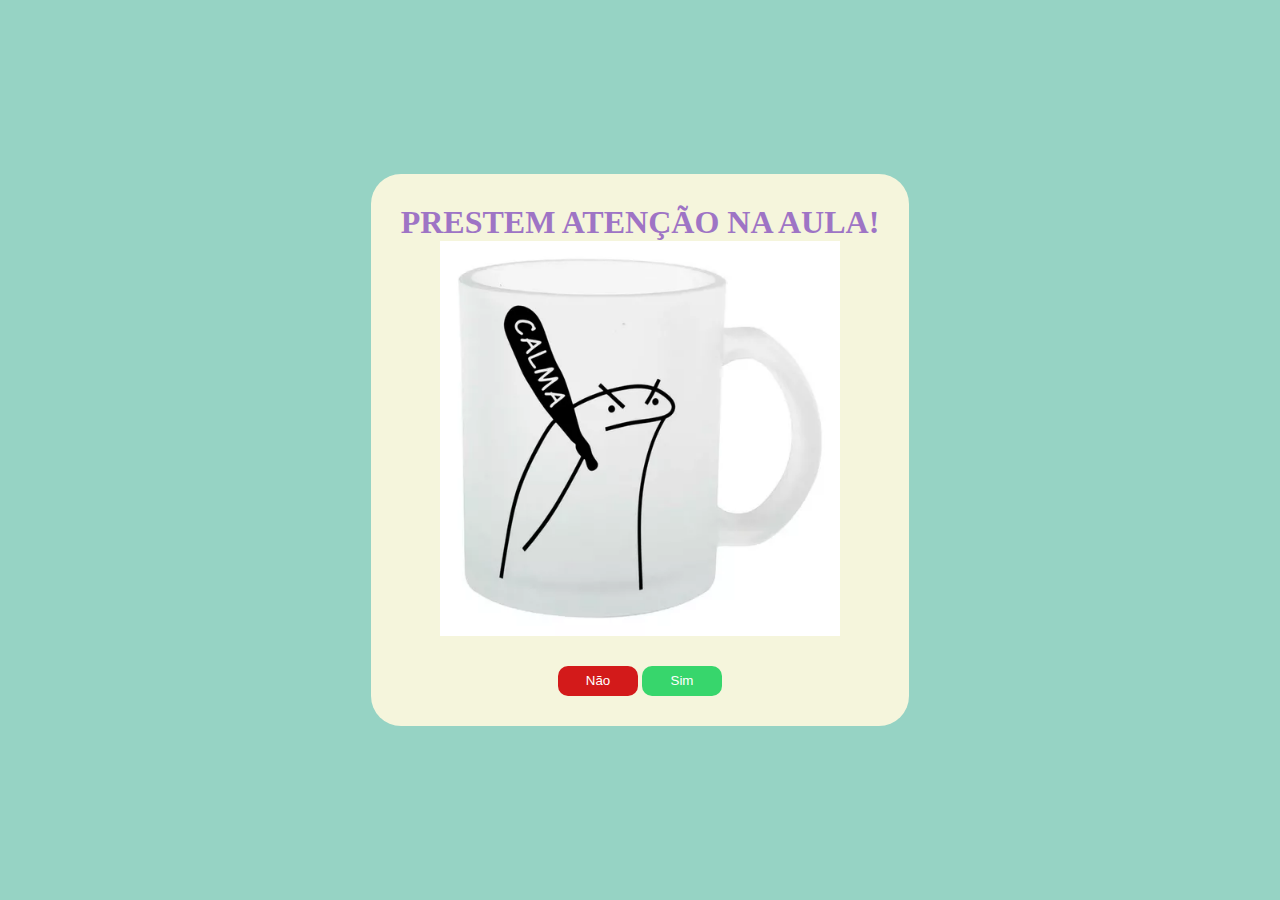
<file: index.html>
<!DOCTYPE html>
<html lang="en">
<head>
    <meta charset="UTF-8">
    <meta name="viewport" content="width=device-width, initial-scale=1.0">
    <title>botão fujão</title>
    <link rel="stylesheet" href="styles/styles.css"> 
</head>
<body>
    <main>
        <div class="content">
            <h1>Prestem atenção na aula!</h1>
            <img src="./img/D_NQ_NP_632083-MLB70354392957_072023-O.webp" alt= "Presta atenção!" >
            <div class="btm-area">
                <button id="not"> Não </button>
                <button id="yes" onclick="alertYes()"> Sim </button>
            </div>
        </div>
    </main>
    <script type="text/javascript" src="./js/index.js"></script>
</body>
</html>
</file>
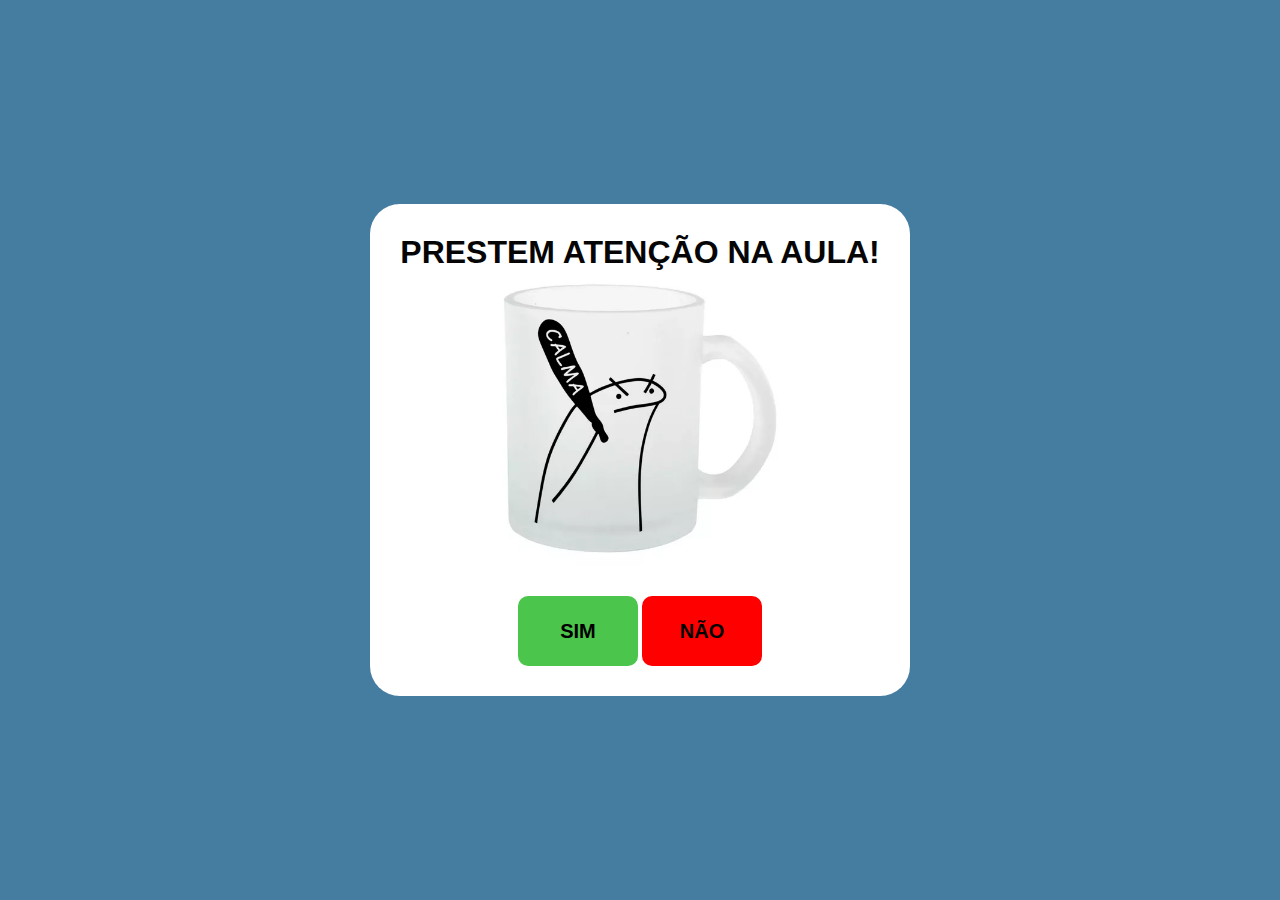
<file: Botaofujao-master/index.html>
<!DOCTYPE html>
<html lang="en">
<head>
    <meta charset="UTF-8">
    <meta name="viewport" content="width=device-width, initial-scale=1.0">
    <title>botão fujão</title>
    <link rel="stylesheet" href="styles/styles.css"> 
</head>
<body>
    <main>
        <div class="content">
            <h1>Prestem atenção na aula!</h1>
            <img src="./img/D_NQ_NP_632083-MLB70354392957_072023-O.webp" alt= "Presta atenção!" >
            <div class="btm-area">
                <button class="yes" onclick="sim()"><h2>SIM</h2></button>
                <button class="not" onclick="desvia(this)" onmouseover="desvia(this)"><h2>NÃO</h2></button>
            </div>
        </div>
    </main>
    <script type="text/javascript" src="./js/index.js"></script>
</body>
</html>
</file>
<file: styles/styles.css>
/*resetando o css dos nossos elementos html*/
*{
    margin:0;
    padding:0;
}

/*estilizando a main*/
main{
    width: 100vw;
    height:100vh;
    background-color:rgb(150, 211, 196) ;
    display: flex;
    justify-content: center;
    align-items: center;
}
.content img{
    width: 400px;
    height: fit-content;
    margin-bottom: 30px;
}
.content{
    background-color: beige;
    padding: 30px;
    border-radius: 30px;
    display: flex;
    flex-direction: column;
    justify-content: center;
    align-items: center;
}
h1{
    color: rgb(158, 116, 197);
    text-transform: uppercase;
    font-family: Georgia, 'Times New Roman', Times, serif;

}
#not{
    background-color: rgb(211, 26, 26);
    border: none;
    width: 80px;
    height: 30px;
    border-radius: 10px;
    color: #ffffff;
}
#yes{
    background-color: rgb(55, 214, 108);
    border: none;
    width: 80px;
    height: 30px;
    border-radius: 10px;
    color: white;
}
</file>
<file: Botaofujao-master/styles/styles.css>
/*resetando o css dos nossos elementos html*/
*{
    margin: 0;
    padding: 0;
}

/*estilizando a main*/
main{
    width: 100vw;
    height: 100vh;
    background-color: rgb(69, 125, 161);
    display: flex;
    justify-content: center;
    align-items: center;
}

.content img{
    width: 300px;
    height: fit-content;
    margin-bottom: 30px;
}

.content{
    background-color: white;
    padding: 30px;
    border-radius: 30px;
    display: flex;
    flex-direction: column;  
    justify-content: center;
    align-items: center;  
}

h1{
    color: rgb(5, 5, 5);
    text-transform: uppercase;
    font-family: Verdana, Geneva, Tahoma, sans-serif;
}

.not{
    background-color: red;
    border: none;
    width: 120px;
    height: 70px;
    border-radius: 10px;
    color: rgb(0, 0, 0);
}
.yes{
    background-color: rgb(76, 197, 76);
    border: none;
    width: 120px;
    height: 70px;
    border-radius: 10px;
    color: rgb(0, 0, 0);
}
</file>
